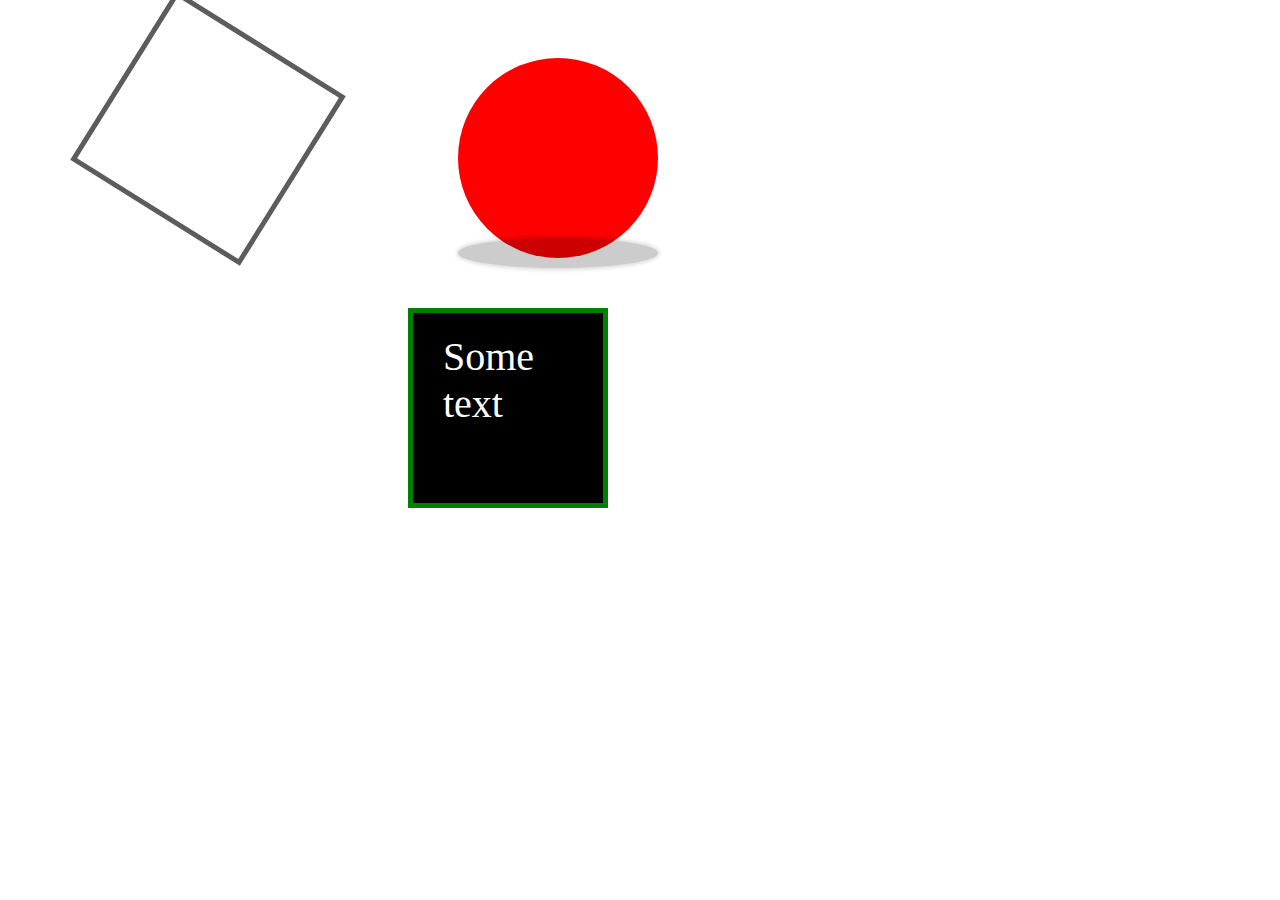
<file: box.html>
<!DOCTYPE html>
<html lang="en" dir="ltr">
  <head>
    <meta charset="utf-8">
    <title></title>
    <style media="screen">
      * {
        transition: all .6s ease;
        position: absolute;
      }
      *:hover {
        transition: all .1s ease;
      }
      .box {
        width: 200px;
        height: 200px;
        background: black;
        margin-bottom: 10px;
        border: 5px solid green;
        color: white;
        font-size: 40px;
        padding: 20px 40px 10px 30px;
        box-sizing: border-box;
      }
      @keyframes red-c-move {
        /* 0% {left: 450px; background: red;}
        30% {background: orange; transform: scaleY(.95);}
        50% {left: 750px; background: blue;  transform: scaleY(1);}
        70% {background: green; transform: scaleY(.95);}
        100% {left: 450px; background: red;} */
        0% {left: 450px; }
        /* 30% {transform: scaleY(.95);} */
        50% {left: 750px; }
        /* 70% {transform: scaleY(.95);} */
        100% {left: 450px; }

      }
      .red-c {
        background: red;
        /* background: rgb(255,139,139); */
        /* background: radial-gradient(circle, rgba(255,139,139,1) 0%, rgba(250,109,83,1) 35%, rgba(255,0,0,1) 100%); */
        border: none;
        display: block;
        border-radius: 50%;
        top: 50px;
        left: 450px;
        /* animation: red-c-move 3s infinite ease; */
        z-index: 2;
      }
      .red-c:hover {
        transform: scale(2);
        background: orange;
      }
      .red-c::after {
        content: "";
        background: rgba(0,0,0,.2);
        /* background: transparent; */
        border: none;
        display: block;
        border-radius: 50%;
        width: 200px;
        height: 30px;
        position: absolute;
        bottom: -10px;
        z-index: -10;
        left: 0;
        box-shadow: 0 0 5px 1px rgba(0,0,0,.2);

      }
      .blue {
        background: url(https://upload.wikimedia.org/wikipedia/commons/thumb/0/05/Dom_Narkomfin_under_renovation.jpg/600px-Dom_Narkomfin_under_renovation.jpg);
        background-size: auto 100%;
        top: 20px;
        left: 100px;
        transform: rotate(32deg);
        filter: grayscale(100%);
      }
      .blue:hover {
        transform: rotate(132deg);
        filter: grayscale(0%);
      }
      .black {
        top: 300px;
        left: 400px;
      }
      .btn-1 {
        width: 300px;
        height: 70px;
        box-sizing: border-box;
        padding: 20px;
        text-align: center;
        background: gray;
        color: white;
        text-decoration: none;
        font-size: 30px;
        line-height: 30px;
        border-radius: 20px;
        position: absolute;
        display: block;
        left: 0;
        top: 0;
        z-index: 3;
      }
      .btn-f-1 {
        position: relative;
        display: block;
        width: 400px;
        height: 200px;
        z-index: 1;
        /* background: rgba(255, 0, 0, 0.2); */
      }
      .btn-f-2 {
        position: relative;
        display: block;
        width: 500px;
        height: 300px;
        z-index: 1;
        /* background: rgba(0, 255, 0, 0.2); */
      }
      .btn-f-2:hover .btn-1 {
        background: orange;
        transform: scale(1.1);
      }
      @keyframes btnshk {
        0% {left:0;}
        33% {left:-1px;}
        66% {left:1px;}
        100% {left:0;}
      }
      .btn-f-1:hover .btn-1 {
        animation: btnshk .2s infinite;
      }
      .btn-1:hover {
        background: red;
      }
    </style>
  </head>
  <body>
    <div class="box black">Some text</div>
    <div class="box red-c"></div>
    <div class="box blue"></div>
    <!-- <div class="btn-f-2">
      <div class="btn-f-1">
        <a class="btn-1" href="#">click</a>
        <div class="btn-1" href="#">click</div>

      </div>
    </div> -->

  </body>
</html>
</file>
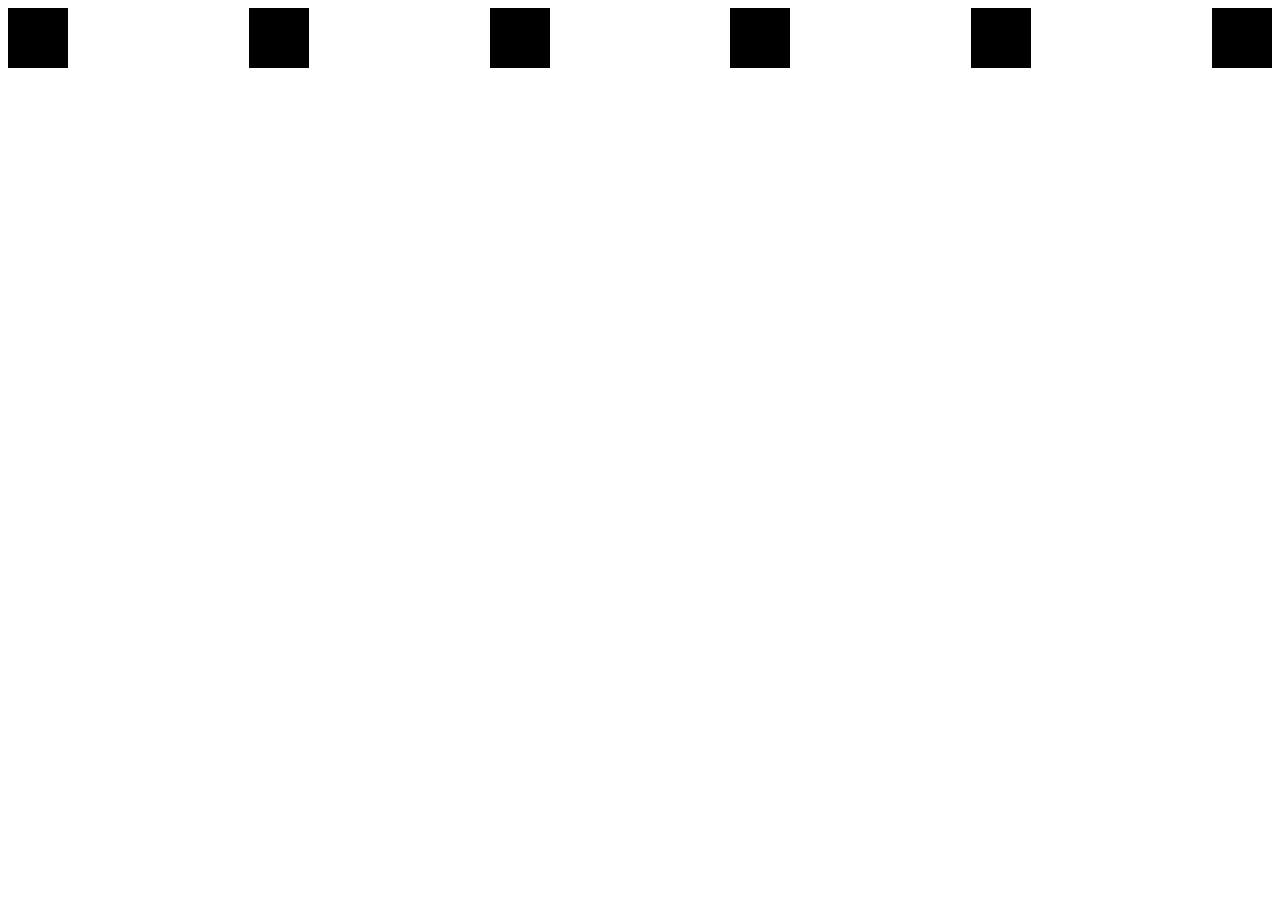
<file: playground.html>
<!DOCTYPE html>
<html lang="en" dir="ltr">
  <head>
    <meta charset="utf-8">
    <title></title>
    <style media="screen">
      .cont {
        display: flex;
        justify-content: space-between;
      }

      .testblock {
        width: 60px;
        height: 60px;
        background: black;
        display: inline-block;
        /* justify-content: space-between; */
        border: 0;
        margin: 0;
      }
    </style>
  </head>
  <body>
    <div class="cont">
      <div class="testblock"></div>
      <div class="testblock"></div>
      <div class="testblock"></div>
      <div class="testblock"></div>
      <div class="testblock"></div>
      <div class="testblock"></div>
    </div>


  </body>
</html>
</file>
